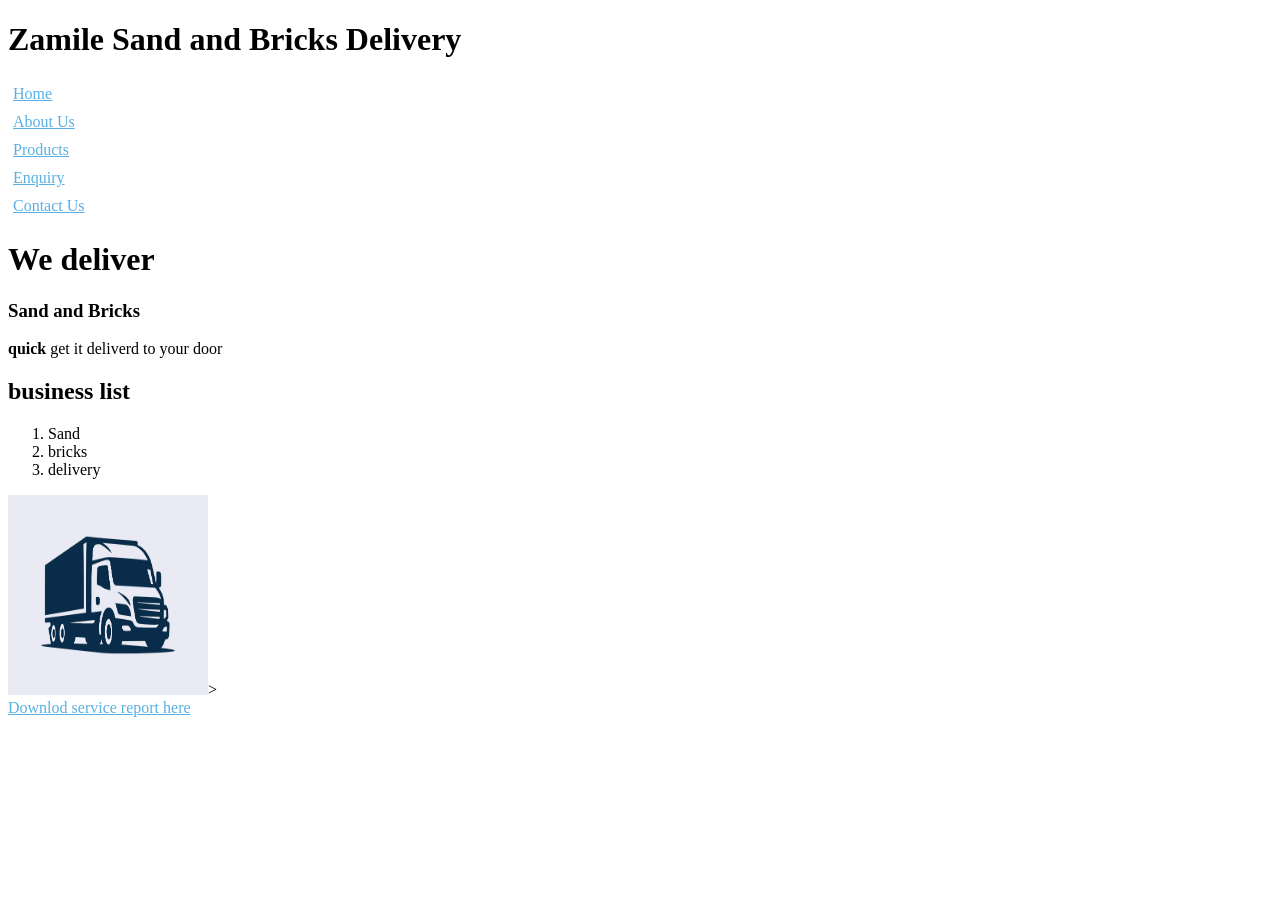
<file: index.html>
<!DOCTYPE html>
<html lang="en">
<head>
    <meta charset="UTF-8">
    <meta name="viewport" content="width=device-width, initial-scale=1.0">
    <link rel="stylesheet" href="style.css">
    
   <title>Zamile Sand and Bricks Delivery</title>

</head>
<body>
    <h1>Zamile Sand and Bricks Delivery</h1>
    <nav>
        <ul> 
        <li><a href="index.html">Home</a>
        <li><a href="about.html">About Us</a>
        <li><a href="service.html">Products</a>
        <li><a href="enquiry.html">Enquiry</a>
        <li><a href="contact.html">Contact Us</a>
        </ul>
    </nav>
    
    <!--Slogan here-->
    <div> 
        <h1 id="main_heading"title=Zamile_Sand_And_Delivery!>We deliver</h1>
    </div>

</header>
<main>
    <h3>Sand and Bricks</h3>
    
    <!--Paragraph 1-->
    <p><strong>quick</strong> get it deliverd to your door</p>

    <h2>business list</h2>
    <ol class="business-items"
<ol>
<li>Sand
    <li>bricks</li>
    <li>delivery</li>
</li>




</ol>
<img src="./track_zamile - Copy.jpg"alt="truck_zamile" Width="200"height=200>>
 <footer>
    <a href="/service.html" download="blank>"
    
 <h5>Downlod service report here</h5> 
    </a>
</main>
</footer>


</body>
</html>
</file>
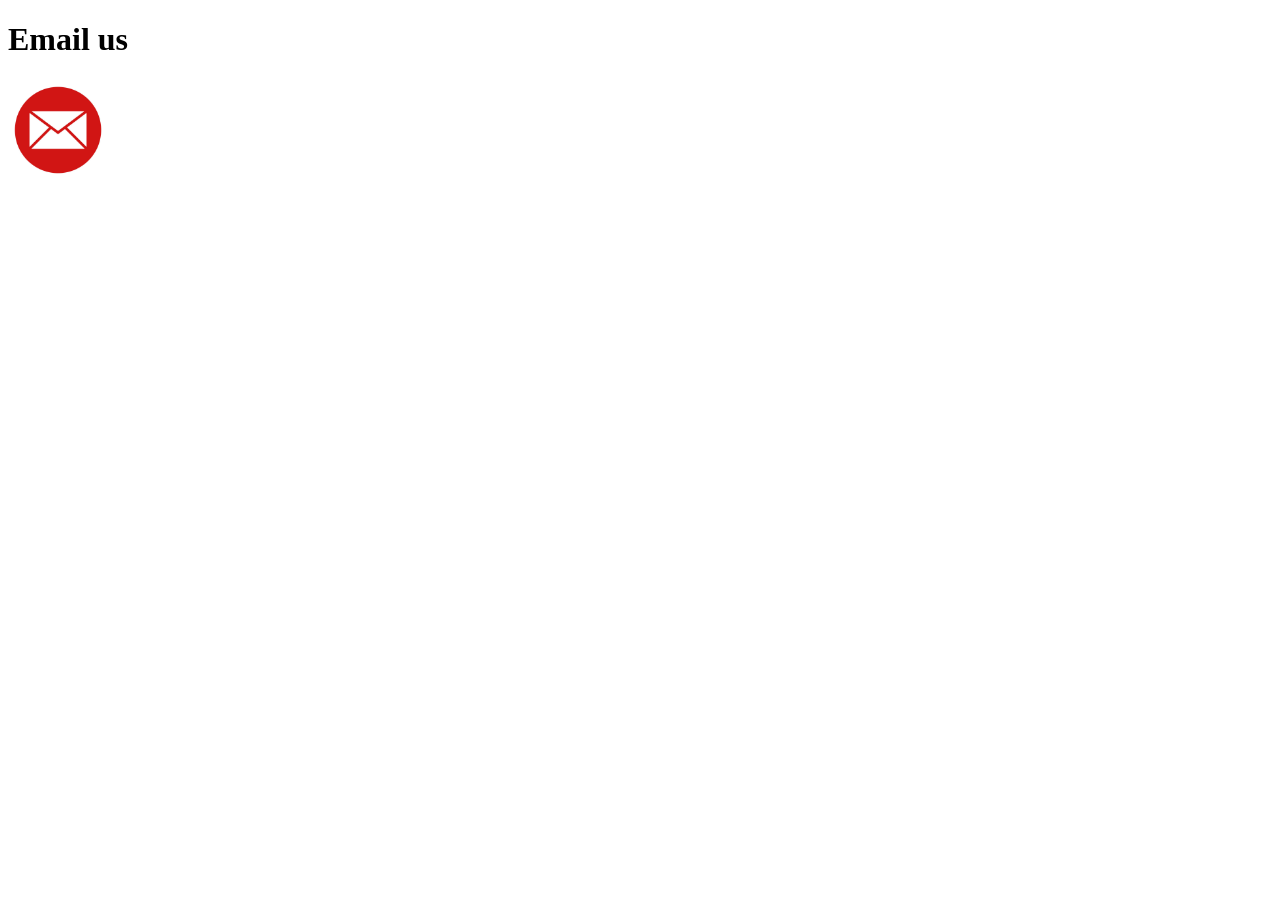
<file: contact.html>
<!DOCTYPE html>
<html lang="en">
<head>
    <meta charset="UTF-8">
    <meta name="viewport" content="width=device-width, initial-scale=1.0">
    <link rel="stylesheet" href="style.css">
    <title>contact us</title>
</head>
<body>
    <h1>Email us</h1>
    <a herf="bbnxesi@gmail.com">
        <img src="email_zamile.jpg"width="100" height="100" 
        </a>
</body>
</html>
</file>
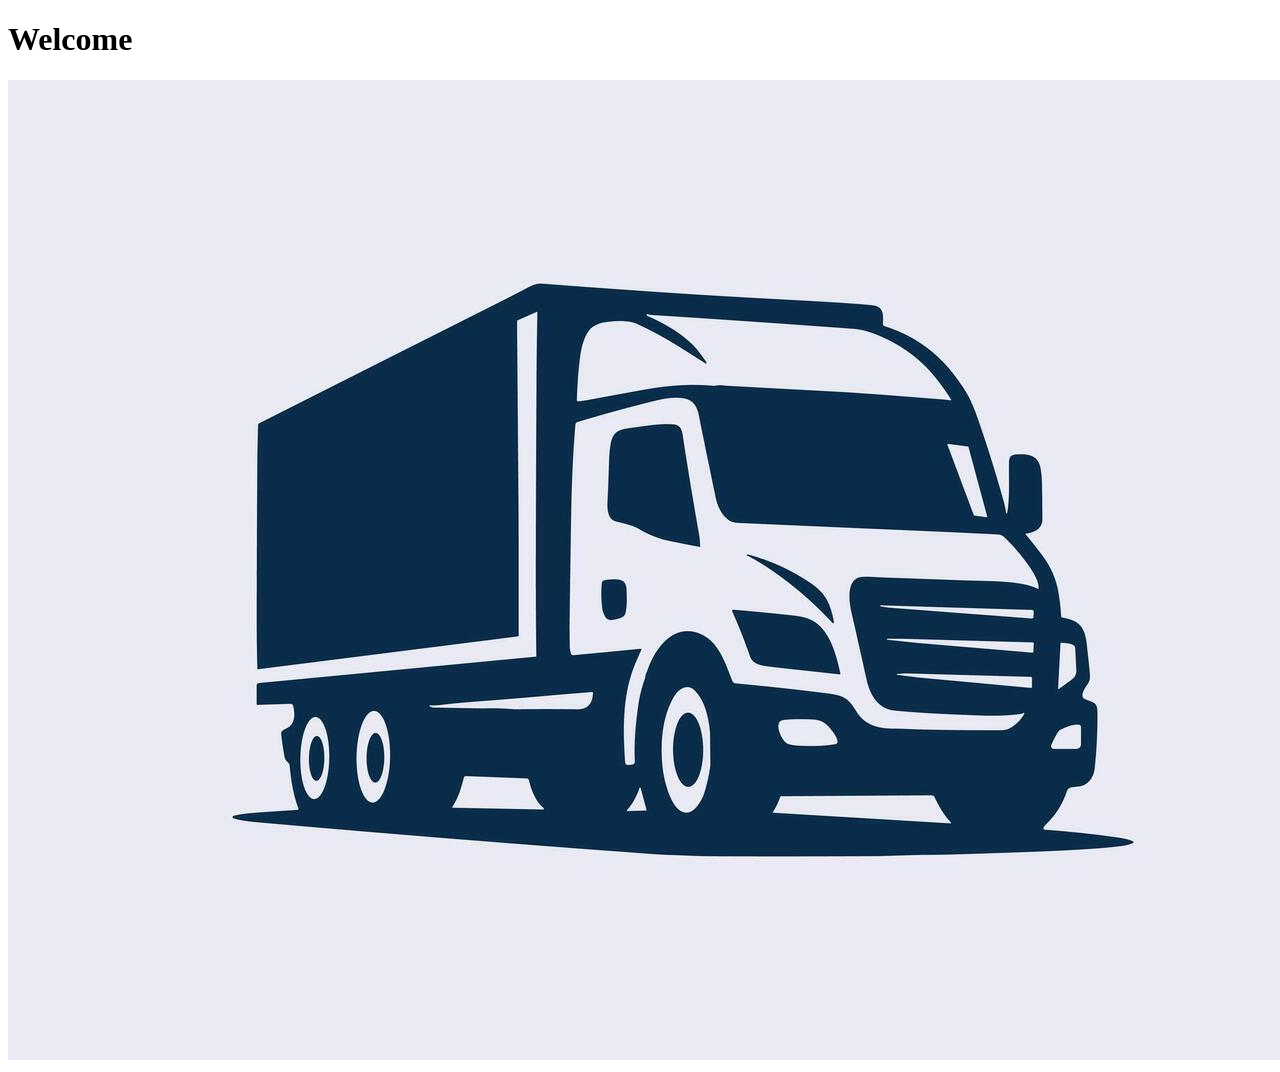
<file: gallery.html>
<!DOCTYPE html>
<html lang="en">
<head>
    <meta charset="UTF-8">
    <meta name="viewport" content="width=device-width, initial-scale=1.0">
    <link rel="stylesheet" href="style.css">
    <title>gallary</title>
</head>
<body>
    <h1>Welcome</h1>
    <img src="track_zamile - Copy.jpg"alt"A track">
    
</body>
</html>
</file>
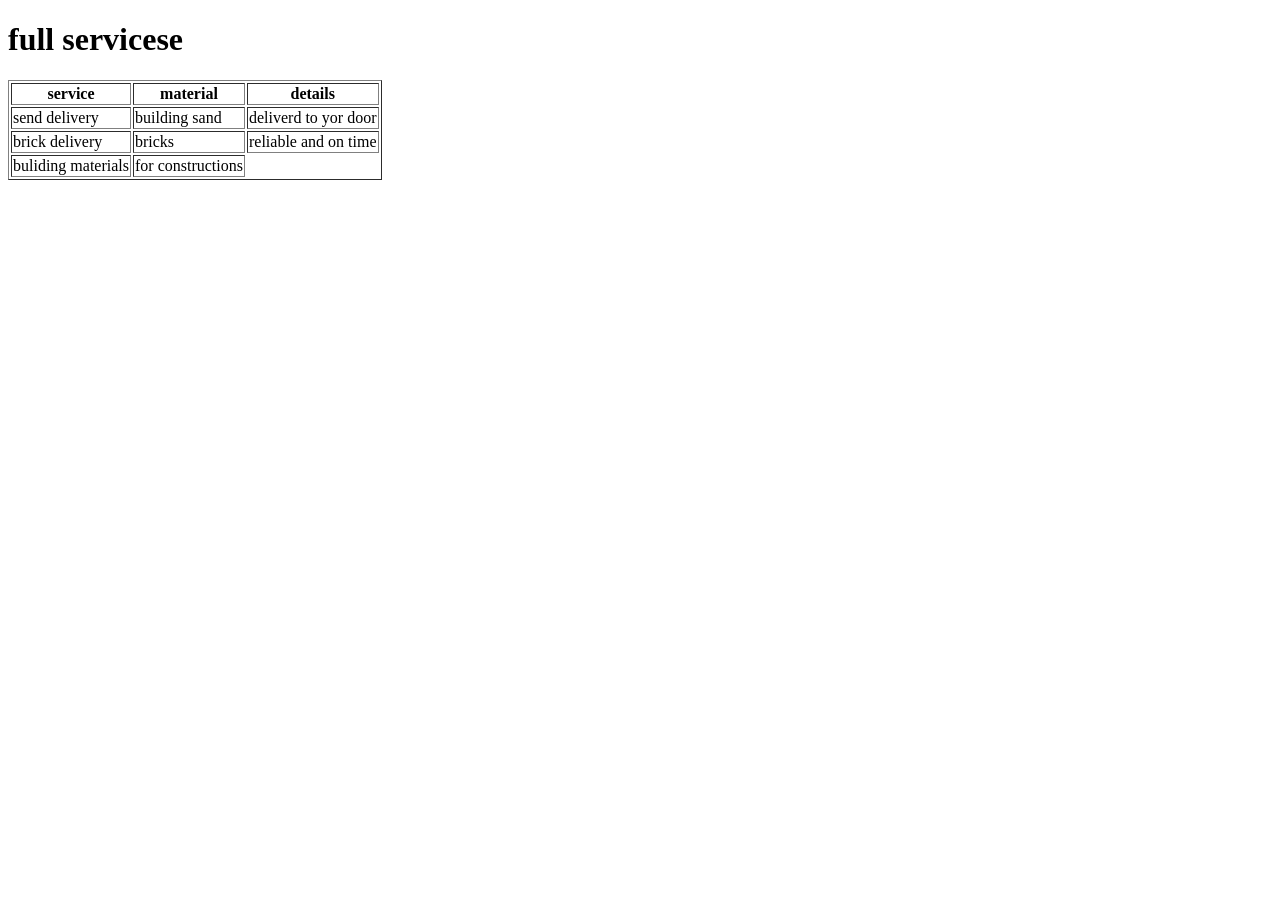
<file: service.html>
<!DOCTYPE html>
<html lang="en">
<head>
    <meta charset="UTF-8">
    <meta name="viewport" content="width=device-width, initial-scale=1.0">
<link ref="stylesheet" href="style.css">
    <title>service</title>
</head>
<body>
    <h1>full servicese</h1>
    <table border="1>"
        <tr>
            <th>service</th>
            <th>material</th>
            <th>details</th>
        </tr>
        <tr>
            <td>send delivery</td>
            <td>building sand</td>
            <td>deliverd to yor door</td>
        </tr>
        <td>brick delivery</td>
        <td>bricks</td>
        <td>reliable and on time</td>
    </tr>
    <tr>
        <td>buliding materials</td>
        <td>for constructions</td>
    </tr>
    
</body>
</html>
</file>
<file: style.css>
:root{
    --background-color: rgb(176, 213, 224);
}

a:link{
    color:rgb(89, 176, 226);
}
a:visited{
    color:rgb(86, 163, 235);
}
a:hover{
    color:rgb(25, 23, 158);
    text-decoration: underline;
}
a:active{
    color:rgb(19, 72, 216);
}

.business-list il:first-child{
    font-weight: bold;
}
.colums{
    column-rule: 1px rgb(35, 93, 151);
}


.headings
h1{
    color:rgb(37, 19, 196);
}
.business-list li:first-of-type{
    font-weight: bold;
}
.business-list li:nth-child(1){
    color:blue
}
nav ul li a:hover{
    background-color: rgb(111, 176, 230);

}
nav ul{
    list-style:none;
    padding:0;

}
nav ul li a{
    display:block;
    padding: 5px;

}
nav ul li a:hover {
    background-color: rgb(58, 92, 167);
}
</file>
